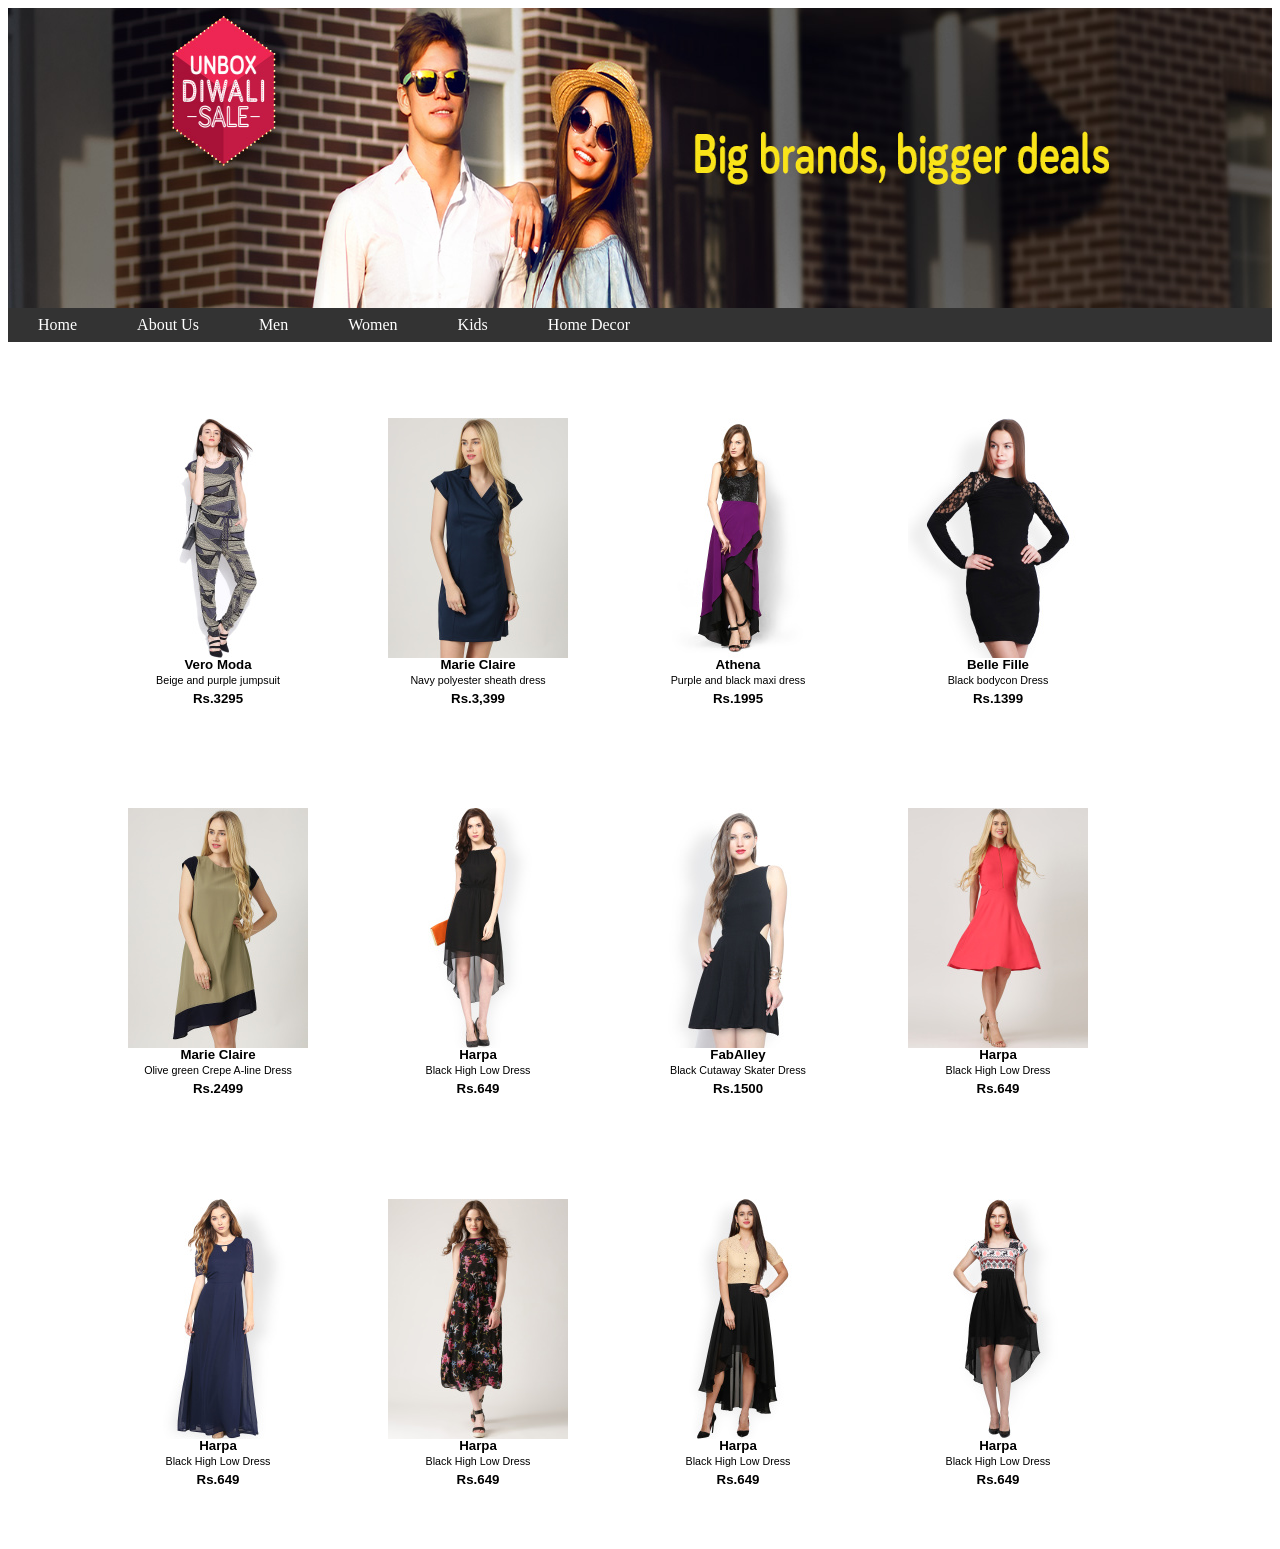
<file: OnlineShoppingSite/index.html>
<!DOCTYPE html>
<html>
<head>
	<title>Online Shopping Site</title>
	<link rel="stylesheet" type="text/css" href="mystyle.css">
	<script type="text/javascript" src="myscript.js"></script>
</head>
<body onload="startTimer()">
<div id="top">
	<CENTER><img id="coverimg" src="cover2.jpg"/></CENTER>
</div>

<ul class="navbar">
<li><a href="#">Home</a></li>
<li><a href="#about">About Us</a></li>
<li><a href="#men">Men</a></li>
<li class="women_acc">
	<a href="#women" class="dropbtn">Women</a>
	<div class="women_shop">
	<a href="women.html">Indian & Fusion Wear</a>
	<a href="#">Western Wear</a>
	<a href="#">Lingerie & Sleepwear</a>
	<a href="#">Footwear</a>
	<a href="#">Sports & Active Wear</a>
	<a href="#">Handbags,Bags & Wallets</a>
	<a href="#">Fashion Accessories</a>
	<a href="#">Jewellery</a>
	<a href="#">Watches & Wearables</a>
	<a href="#">Sunglasses and Frames</a>
	</div>
</li>
<li><a href="#kids">Kids</a></li>
<li><a href="#homedecor">Home Decor</a></li>
</ul><br><br>

<CENTER>
<div class="pics">
<a href="#"><div class="f_img">
	<img src="1.jpg"/>
	<CENTER>
	<h5 id="dress_name">Vero Moda</h5>
	<h6 id="desc">Beige and purple jumpsuit</h6>
	<h5 id="price">Rs.3295</h5>
	</CENTER>
</div>
</a>
<a href="#"><div class="f_img">
	<img src="2.jpg"/>
	<CENTER>
	<h5 id="dress_name">Marie Claire</h5>
	<h6 id="desc">Navy polyester sheath dress</h6>
	<h5 id="price">Rs.3,399</h5>
	</CENTER>
</div></a>
<a href="#"><div class="f_img">
	<img src="3.jpg"/>
	<CENTER>
	<h5 id="dress_name">Athena</h5>
	<h6 id="desc">Purple and black maxi dress</h6>
	<h5 id="price">Rs.1995</h5>
	</CENTER>
</div></a>
<a href="belleFille.html"><div class="f_img">
	<img src="4.jpg"/>
	<CENTER>
	<h5 id="dress_name">Belle Fille</h5>
	<h6 id="desc">Black bodycon Dress</h6>
	<h5 id="price">Rs.1399</h5>
	</CENTER>
</div></a>
<a href="#"><div class="f_img">
	<img src="5.jpg"/>
	<CENTER>
	<h5 id="dress_name">Marie Claire</h5>
	<h6 id="desc">Olive green Crepe A-line Dress</h6>
	<h5 id="price">Rs.2499</h5>
	</CENTER>
</div></a>
<a href="#"><div class="f_img">
	<img src="12.jpg"/>
	<CENTER>
	<h5 id="dress_name">Harpa</h5>
	<h6 id="desc">Black High Low Dress</h6>
	<h5 id="price">Rs.649</h5>
	</CENTER>
</div></a>
<a href="#"><div class="f_img">
	<img src="6.jpg"/>
	<CENTER>
	<h5 id="dress_name">FabAlley</h5>
	<h6 id="desc">Black Cutaway Skater Dress</h6>
	<h5 id="price">Rs.1500</h5>
	</CENTER>
</div></a>
<a href="#"><div class="f_img">
	<img src="7.jpg"/>
	<CENTER>
	<h5 id="dress_name">Harpa</h5>
	<h6 id="desc">Black High Low Dress</h6>
	<h5 id="price">Rs.649</h5>
	</CENTER>
</div></a>
<a href="#"><div class="f_img">
	<img src="8.jpg"/>
	<CENTER>
	<h5 id="dress_name">Harpa</h5>
	<h6 id="desc">Black High Low Dress</h6>
	<h5 id="price">Rs.649</h5>
	</CENTER>
</div></a>
<a href="#"><div class="f_img">
	<img src="9.jpg"/>
	<CENTER>
	<h5 id="dress_name">Harpa</h5>
	<h6 id="desc">Black High Low Dress</h6>
	<h5 id="price">Rs.649</h5>
	</CENTER>
</div></a>
<a href="#"><div class="f_img">
	<img src="10.jpg"/>
	<CENTER>
	<h5 id="dress_name">Harpa</h5>
	<h6 id="desc">Black High Low Dress</h6>
	<h5 id="price">Rs.649</h5>
	</CENTER>
</div></a>
<a href="#"><div class="f_img">
	<img src="11.jpg"/>
	<CENTER>
	<h5 id="dress_name">Harpa</h5>
	<h6 id="desc">Black High Low Dress</h6>
	<h5 id="price">Rs.649</h5>
	</CENTER>
</div></a>
</div>
</CENTER>
</body>
</html>
</file>
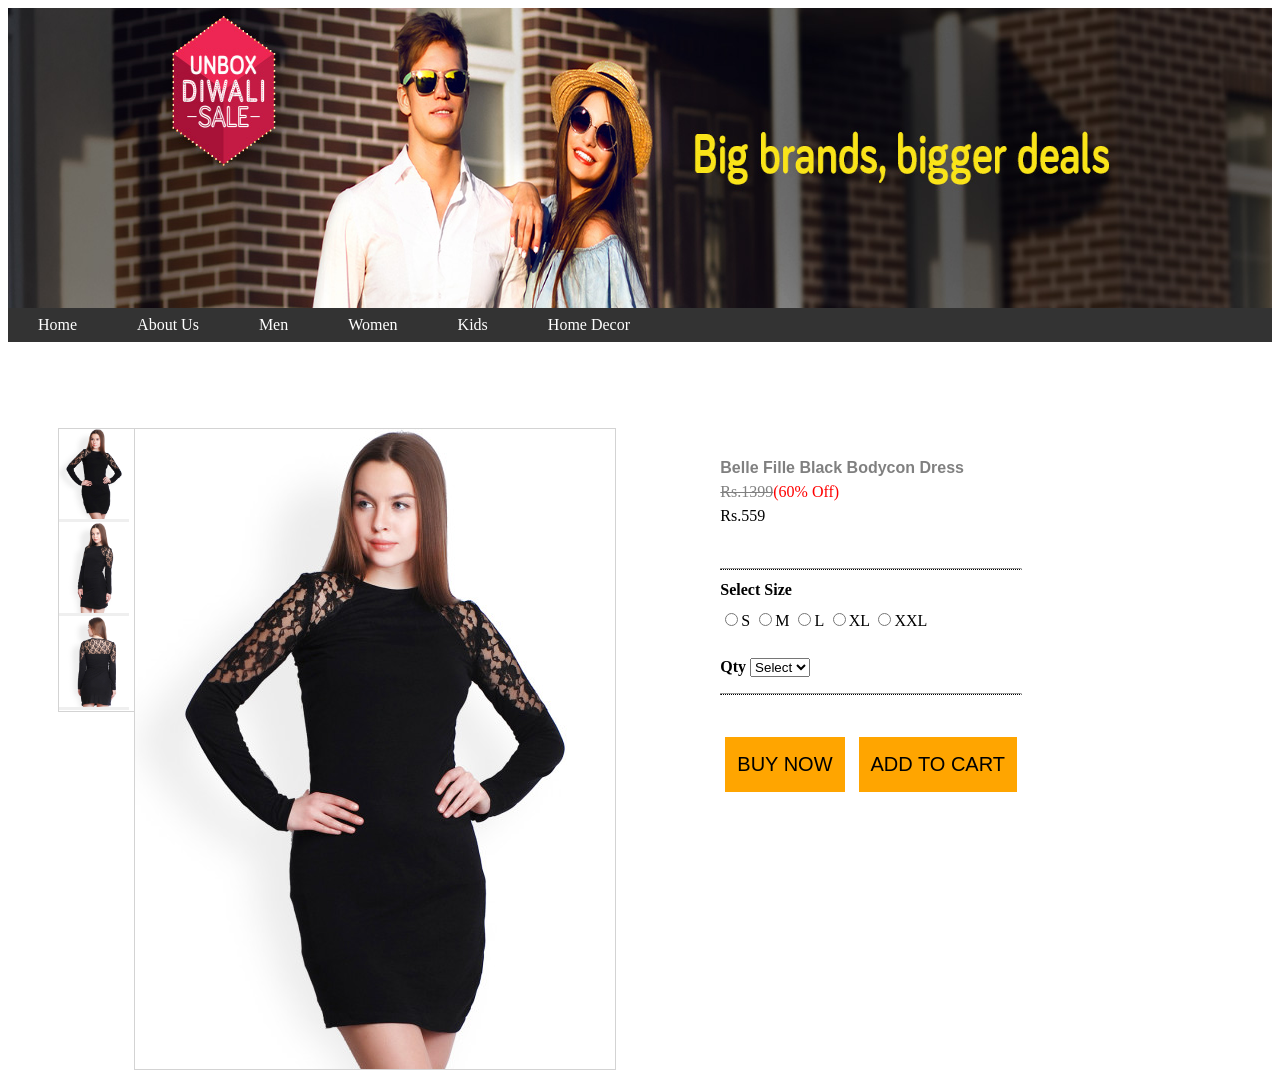
<file: OnlineShoppingSite/belleFille.html>
<!DOCTYPE html>
<html>
<head>
	<title>Online Shopping Site</title>
	<link rel="stylesheet" type="text/css" href="mystyle.css">
	<script type="text/javascript" src="myscript.js"></script>
</head>
<body onload="startTimer()">
<div id="top">
	<CENTER><img id="coverimg" src="cover2.jpg"/></CENTER>
</div>

<ul class="navbar">
<li><a href="index.html">Home</a></li>
<li><a href="#about">About Us</a></li>
<li><a href="#men">Men</a></li>
<li class="women_acc">
	<a href="#women" class="dropbtn">Women</a>
	<div class="women_shop">
	<a href="women.html">Indian & Fusion Wear</a>
	<a href="#">Western Wear</a>
	<a href="#">Lingerie & Sleepwear</a>
	<a href="#">Footwear</a>
	<a href="#">Sports & Active Wear</a>
	<a href="#">Handbags,Bags & Wallets</a>
	<a href="#">Fashion Accessories</a>
	<a href="#">Jewellery</a>
	<a href="#">Watches & Wearables</a>
	<a href="#">Sunglasses and Frames</a>
	</div>
</li>
<li><a href="#kids">Kids</a></li>
<li><a href="#homedecor">Home Decor</a></li>
</ul><br><br>


<div id="smallpic">
<button class="smallbtn" onclick="document.getElementById('bigimg').src='13.jpg'" ><img src="13.jpg" width="70px" height="90px"></button>
<button class="smallbtn" onclick="document.getElementById('bigimg').src='14.jpg'"><img src="14.jpg" width="70px" height="90px"></button>
<button class="smallbtn" onclick="document.getElementById('bigimg').src='15.jpg'"><img src="15.jpg" width="70px" height="90px"></button>
</div>
<img src="13.jpg" id="bigimg" width="38%" height="45%" style="border:1px solid lightgrey;margin-left:-2px;margin-top:50px" />


<div id="desc_dress">
	<form action="/buy" method="post">
	<p style="color:grey;font-family:sans-serif"><strong>Belle Fille Black Bodycon Dress</strong></p>
	<input type="hidden" name="dressname" value="Belle Fille Black Bodycon Dress"/>
	<p><span style="text-decoration:line-through;color:grey">Rs.1399</span><span style="color:red">(60% Off)</span></p>
	<p>Rs.559</p>
	<input type="hidden" name="dressprice" value="559"/>
	<br><br><br><hr style="border-bottom:1px dotted">
	<p><b>Select Size</b></p>
	<input type="radio" name="size" value="S">S
	<input type="radio" name="size" value="M">M
	<input type="radio" name="size" value="L">L
	<input type="radio" name="size" value="XL">XL
	<input type="radio" name="size" value="XXL">XXL
	<br><br><br><br><br>
	<strong>Qty</strong>
	<select required="required" name="qty">
		<option>Select</option>
		<option value="1">1</option>
		<option value="2">2</option>
		<option value="3">3</option>
		<option value="4">4</option>
		<option value="5">5</option>
		<option value="6">6</option>
		<option value="7">7</option>
		<option value="8">8</option>
		<option value="9">9</option>
		<option value="10">10</option>
	</select><br><br>
	<hr style="border-bottom:1px dotted"><br><br><br><br>

	<input type="submit" name="buy" value="BUY NOW" class="button">
	<input type="button" class="button" value="ADD TO CART"/>
	</form>
</div>


</body>
</html>
</file>
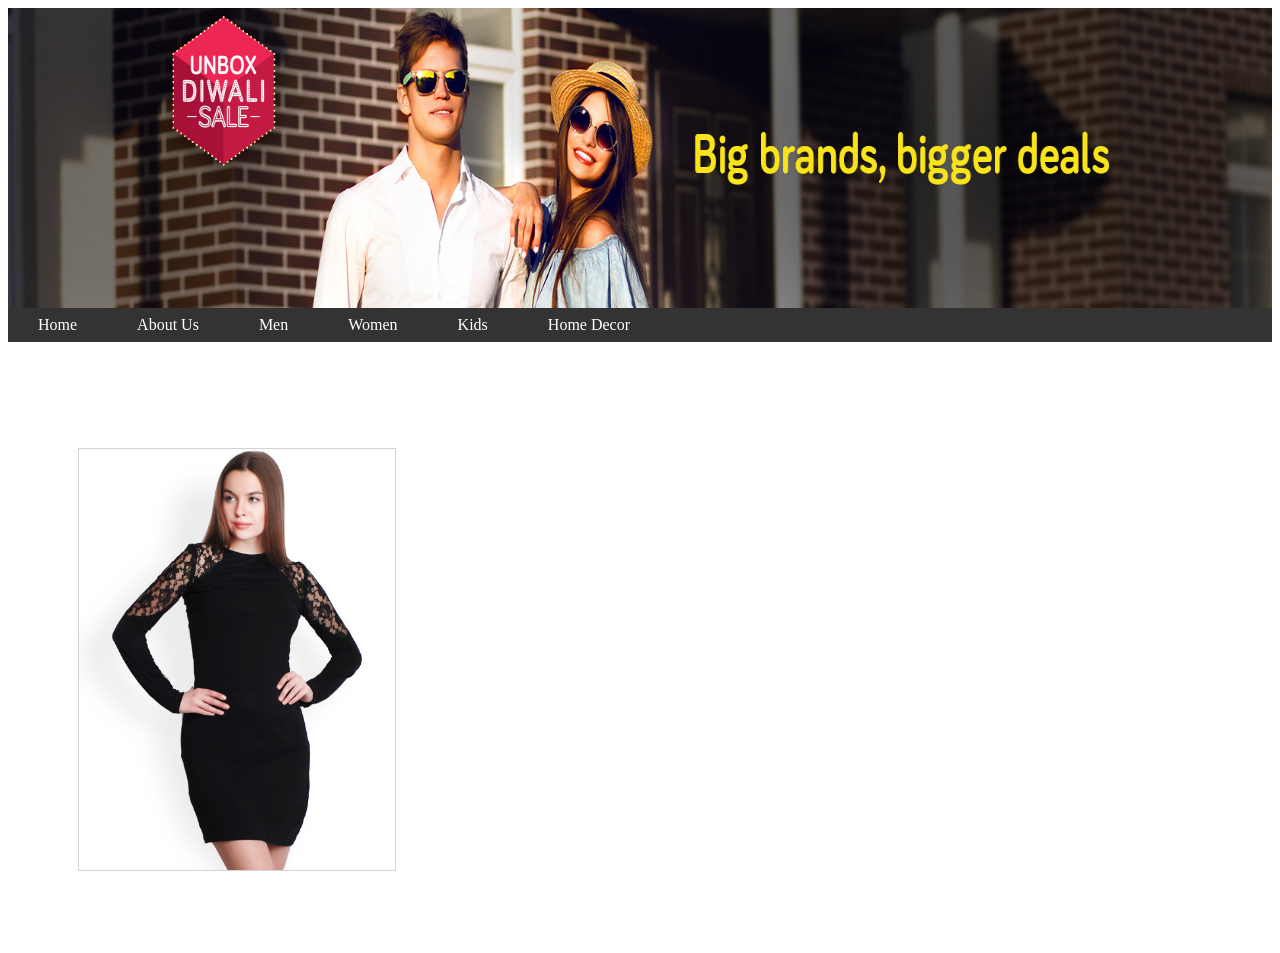
<file: OnlineShoppingSite/veroModa.html>
<!DOCTYPE html>
<html>
<head>
	<title>Online Shopping Site</title>
	<link rel="stylesheet" type="text/css" href="mystyle.css">
	<script type="text/javascript" src="myscript.js"></script>
</head>
<body onload="startTimer()">
<div id="top">
	<CENTER><img id="coverimg" src="cover2.jpg"/></CENTER>
</div>

<ul class="navbar">
<li><a href="index.html">Home</a></li>
<li><a href="#about">About Us</a></li>
<li><a href="#men">Men</a></li>
<li class="women_acc">
	<a href="#women" class="dropbtn">Women</a>
	<div class="women_shop">
	<a href="women.html">Indian & Fusion Wear</a>
	<a href="#">Western Wear</a>
	<a href="#">Lingerie & Sleepwear</a>
	<a href="#">Footwear</a>
	<a href="#">Sports & Active Wear</a>
	<a href="#">Handbags,Bags & Wallets</a>
	<a href="#">Fashion Accessories</a>
	<a href="#">Jewellery</a>
	<a href="#">Watches & Wearables</a>
	<a href="#">Sunglasses and Frames</a>
	</div>
</li>
<li><a href="#kids">Kids</a></li>
<li><a href="#homedecor">Home Decor</a></li>
</ul><br><br>


<img src="13.jpg" width="25%" height="20%" style="margin:70px;border:1px solid lightgrey" />
</body>
</html>
</file>
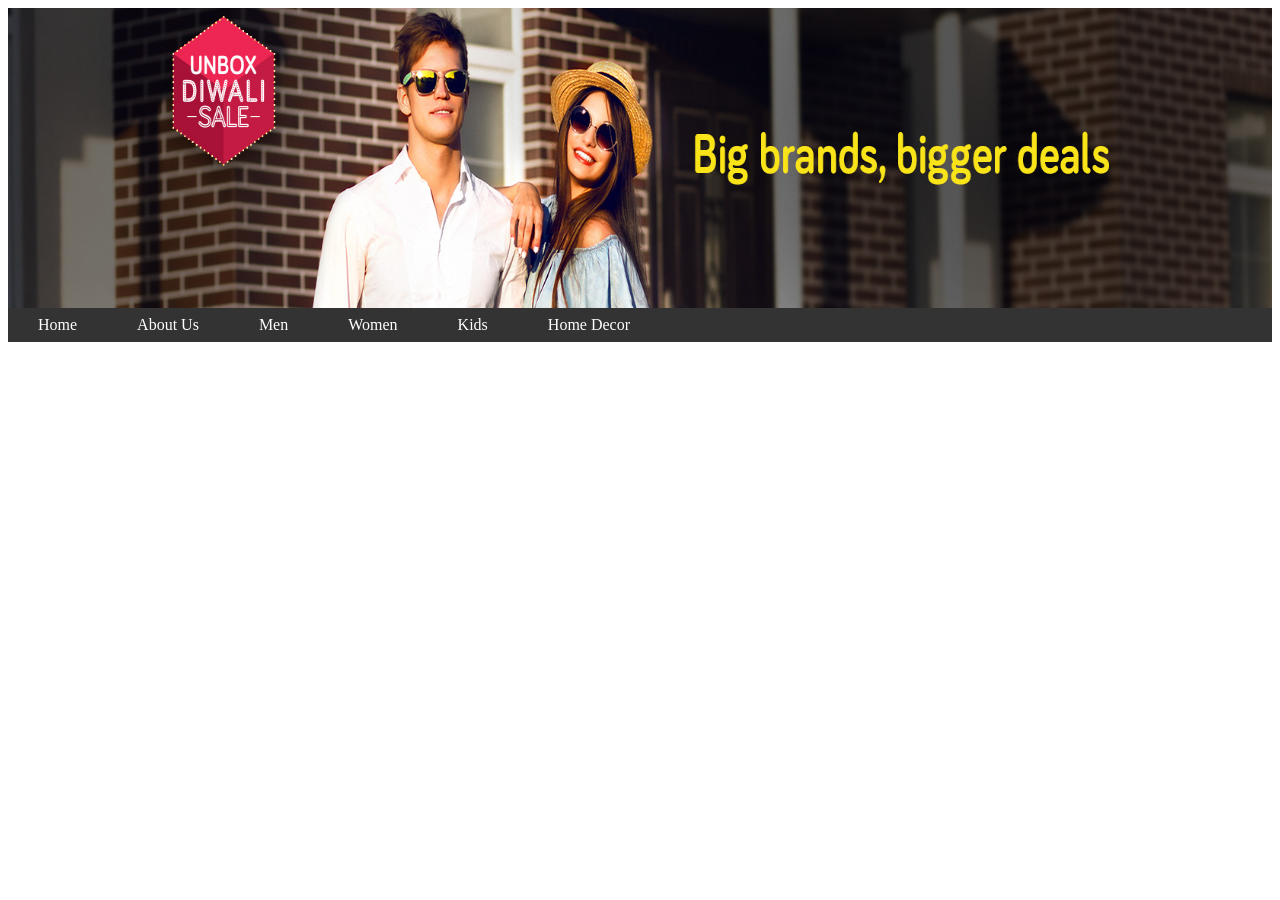
<file: OnlineShoppingSite/women.html>
<!DOCTYPE html>
<html>
<head>
	<title>Online Shopping Site</title>
	<link rel="stylesheet" type="text/css" href="mystyle.css">
	<script type="text/javascript" src="myscript.js"></script>
</head>
<body onload="startTimer()">
<div id="top">
	<CENTER><img id="coverimg" src="cover2.jpg"/></CENTER>
</div>

<ul class="navbar">
<li><a href="index.html">Home</a></li>
<li><a href="#about">About Us</a></li>
<li><a href="#men">Men</a></li>
<li class="women_acc">
	<a href="#women" class="dropbtn">Women</a>
	<div class="women_shop">
	<a href="women.html">Indian & Fusion Wear</a>
	<a href="#">Western Wear</a>
	<a href="#">Lingerie & Sleepwear</a>
	<a href="#">Footwear</a>
	<a href="#">Sports & Active Wear</a>
	<a href="#">Handbags,Bags & Wallets</a>
	<a href="#">Fashion Accessories</a>
	<a href="#">Jewellery</a>
	<a href="#">Watches & Wearables</a>
	<a href="#">Sunglasses and Frames</a>
	</div>
</li>
<li><a href="#kids">Kids</a></li>
<li><a href="#homedecor">Home Decor</a></li>
</ul><br><br>

</body>
</html>
</file>
<file: OnlineShoppingSite/mystyle.css>
#top {

	background-color: #1c2833;
	height:300px;
	position: relative;
	top:0;
	
}

#coverimg {

	height: 300px;
	width: 100%;
	top:0;
	
}
ul.navbar {

	list-style-type: none;
	margin: 0;
	padding: 0;
	background-color: #333333;
	overflow: hidden;
}

li {
	float: left;
}
li a{

	display:inline-block;
	color: #ffffff;
	text-decoration: none;
	padding: 8px;
	padding-left: 30px;
	padding-right: 30px;
	text-align: center;
	
}

li a:hover{
	background-color: #111;
}

.women_shop {

	display: none;
	position: absolute;
	background-color:#d6e7b5;
	min-width: 160px;
	box-shadow:0px 8px 16px 0px rgba(0,0,0,0.2);
}

.women_shop a{
	color:black;
	padding: 12px 16px;
	text-decoration: none;
	display: block;
	text-align:left;

}

.women_shop a:hover {
	background-color: #f1f1f1;
	text-decoration: underline;
	color: red;
}

.women_acc:hover .women_shop{
	display: block;
}
.f_img {

	float: left;
	color: black;
	display:block;
	margin:40px;
	background-color: white;
	
	
}

#dress_name{

	margin-top:-5px;
	font-family:Arial;

}

#desc {
	margin-top:-20px;
	font-weight:400;
	font-family:Arial;
}

#price {
	margin-top:-20px;
	font-family:Arial;
}

.pics {

	margin-left: 80px;
}

.pics  a:hover .f_img{

	border: 1px solid lightgrey;
	box-shadow: 2px 2px 5px lightgrey;
}

#desc_dress {
	float: right;
	line-height: 8px;
	margin-right: 250px;
	margin-top: 70px;

}

.button {
	background-color: orange;
	text-decoration: none;
	text-align: center;
	cursor: pointer;
	color: black;
	font-size: 20px;
	padding:16px 12px;
	border: none;
	margin: 2px 5px;
	font-family: Arial;
}

.button:hover {
	color: white;
}

.smallbtn {
	border: none;
	margin:0;
	padding: 0;
}

#smallpic {

	
	float: left;
	border:1px solid lightgrey;
	width:6%;
	margin-left: 50px;
	margin-top: 50px;

}
</file>
